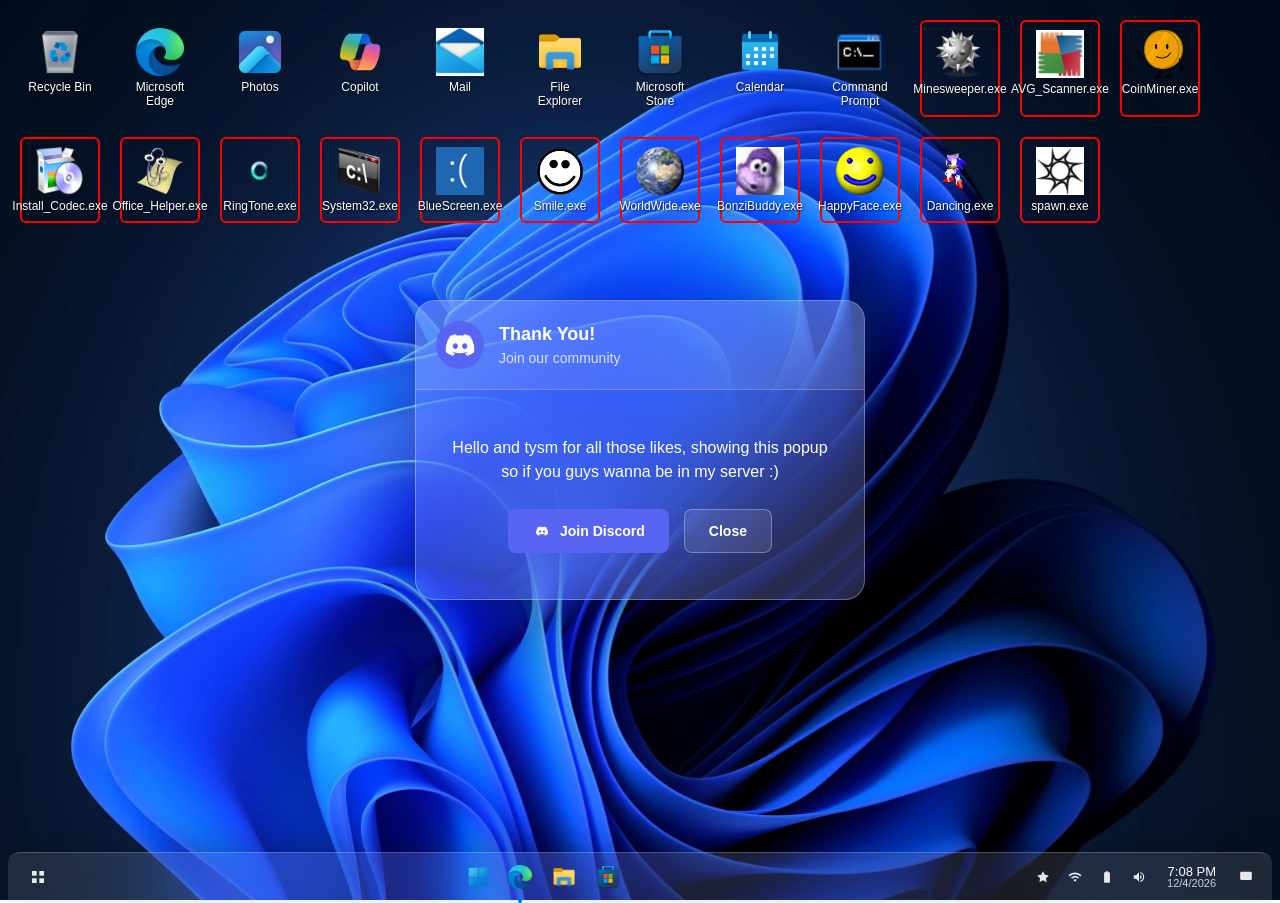
<file: index.html>
<html lang="en">
<head>
    <meta charset="UTF-8">
    <meta name="viewport" content="width=device-width, initial-scale=1.0">
    <title>Windows 11 Desktop</title>
    <link rel="stylesheet" href="styles.css">
</head>
<body>
    <div class="desktop">
        <!-- Wallpaper -->
        <div class="wallpaper"></div>
        
        <!-- Desktop Icons -->
        <div class="desktop-icons">
            <div class="desktop-icon" data-app="recycle-bin">
                <img src="/Recycle_Bin_Windows_11_empty (2).webp" alt="Recycle Bin">
                <span>Recycle Bin</span>
            </div>
            <div class="desktop-icon" data-app="edge">
                <img src="/microsoft-edge-icon-256x256-eloac7cx.png" alt="Microsoft Edge">
                <span>Microsoft Edge</span>
            </div>
            <div class="desktop-icon" data-app="photos">
                <img src="/79241-b2f05eaa6de77741c6aa6b53b32d38bc.jpg" alt="Photos">
                <span>Photos</span>
            </div>
            <div class="desktop-icon" data-app="copilot">
                <img src="/microsoft-copilot.png" alt="Copilot">
                <span>Copilot</span>
            </div>
            <div class="desktop-icon" data-app="mail">
                <img src="/0e2691f79358f2a7e09c9ad621e9023c90afe8fa4ad9e94e2432c7aaf64a6983_200.jpeg" alt="Mail">
                <span>Mail</span>
            </div>
            <div class="desktop-icon" data-app="file-explorer">
                <img src="/file-explorer-folder-libraries-icon-18298.png" alt="File Explorer">
                <span>File Explorer</span>
            </div>
            <div class="desktop-icon" data-app="store">
                <img src="/logo-256x256.png" alt="Microsoft Store">
                <span>Microsoft Store</span>
            </div>
            <div class="desktop-icon" data-app="calendar">
                <img src="/download.png" alt="Calendar">
                <span>Calendar</span>
            </div>
            <div class="desktop-icon" data-app="cmd">
                <img src="/cmd.png" alt="Command Prompt">
                <span>Command Prompt</span>
            </div>
            
            <!-- Virus Icons -->
            <div class="desktop-icon virus-icon" data-app="minesweeper-virus">
                <img src="/Minesweeper_icon.png" alt="Minesweeper.exe">
                <span>Minesweeper.exe</span>
            </div>
            <div class="desktop-icon virus-icon" data-app="avg-virus">
                <img src="/AVGlogo.jpeg" alt="AVG_Scanner.exe">
                <span>AVG_Scanner.exe</span>
            </div>
            <div class="desktop-icon virus-icon" data-app="coin-virus">
                <img src="/BFDIAintroCoiny.png" alt="CoinMiner.exe">
                <span>CoinMiner.exe</span>
            </div>
            <div class="desktop-icon virus-icon" data-app="software-virus">
                <img src="/Programs.png" alt="Install_Codec.exe">
                <span>Install_Codec.exe</span>
            </div>
            <div class="desktop-icon virus-icon" data-app="clippy-virus">
                <img src="/Clippy.png" alt="Office_Helper.exe">
                <span>Office_Helper.exe</span>
            </div>
            <div class="desktop-icon virus-icon" data-app="ring-virus">
                <img src="/tumblr_2f8041b72e044b6cafd229546e1c1f05_54439fd9_540.webp" alt="RingTone.exe">
                <span>RingTone.exe</span>
            </div>
            <div class="desktop-icon virus-icon" data-app="cmd-virus">
                <img src="/command_prompt.png" alt="System32.exe">
                <span>System32.exe</span>
            </div>
            <div class="desktop-icon virus-icon" data-app="bsod-virus">
                <img src="/Bsodwindows10.png" alt="BlueScreen.exe">
                <span>BlueScreen.exe</span>
            </div>
            <div class="desktop-icon virus-icon" data-app="smile-virus">
                <img src="/Idioticon.png" alt="Smile.exe">
                <span>Smile.exe</span>
            </div>
            <div class="desktop-icon virus-icon" data-app="earth-virus">
                <img src="/earth.png" alt="WorldWide.exe">
                <span>WorldWide.exe</span>
            </div>
            <div class="desktop-icon virus-icon" data-app="bonzi-virus">
                <img src="/bonzi.jpg" alt="BonziBuddy.exe">
                <span>BonziBuddy.exe</span>
            </div>
            <div class="desktop-icon virus-icon" data-app="happy-virus">
                <img src="/smiley.png" alt="HappyFace.exe">
                <span>HappyFace.exe</span>
            </div>
            <div class="desktop-icon virus-icon" data-app="dancing-virus">
                <img src="/dancing-groovy.webp" alt="Dancing.exe">
                <span>Dancing.exe</span>
            </div>
            <div class="desktop-icon virus-icon" data-app="spawn-virus">
                <img src="/spawn.png" alt="spawn.exe">
                <span>spawn.exe</span>
            </div>
        </div>
        
        <!-- Taskbar -->
        <div class="taskbar">
            <div class="taskbar-left">
                <div class="task-view-button">
                    <svg viewBox="0 0 24 24">
                        <rect x="3" y="3" width="7" height="7"/>
                        <rect x="14" y="3" width="7" height="7"/>
                        <rect x="3" y="14" width="7" height="7"/>
                        <rect x="14" y="14" width="7" height="7"/>
                    </svg>
                </div>
            </div>
            
            <div class="taskbar-center">
                <div class="start-button">
                    <img src="/Start_Light.webp" alt="Start">
                </div>
                <div class="app-icon active" data-app="edge">
                    <img src="/microsoft-edge-icon-256x256-eloac7cx.png" alt="Edge">
                </div>
                <div class="app-icon" data-app="file-explorer">
                    <img src="/file-explorer-folder-libraries-icon-18298.png" alt="File Explorer">
                </div>
                <div class="app-icon" data-app="store">
                    <img src="/logo-256x256.png" alt="Store">
                </div>
            </div>
            
            <div class="taskbar-right">
                <div class="system-tray">
                    <div class="system-icon">
                        <svg viewBox="0 0 24 24">
                            <path d="M12 2l3.09 6.26L22 9.27l-5 4.87 1.18 6.88L12 17.77l-6.18 3.25L7 14.14 2 9.27l6.91-1.01L12 2z"/>
                        </svg>
                    </div>
                    <div class="wifi-icon">
                        <svg viewBox="0 0 24 24">
                            <path d="M1 9l2 2c4.97-4.97 13.03-4.97 18 0l2-2C16.93 2.93 7.07 2.93 1 9zm8 8l3 3 3-3c-1.65-1.66-4.34-1.66-6 0zm-4-4l2 2c2.76-2.76 7.24-2.76 10 0l2-2C15.14 9.14 8.87 9.14 5 13z"/>
                        </svg>
                    </div>
                    <div class="battery-icon">
                        <svg viewBox="0 0 24 24">
                            <path d="M15.67 4H14V2h-4v2H8.33C7.6 4 7 4.6 7 5.33v15.33C7 21.4 7.6 22 8.33 22h7.33c.74 0 1.34-.6 1.34-1.33V5.33C17 4.6 16.4 4 15.67 4z"/>
                        </svg>
                    </div>
                    <div class="volume-icon">
                        <svg viewBox="0 0 24 24">
                            <path d="M3 9v6h4l5 5V4L7 9H3zm13.5 3c0-1.77-1.02-3.29-2.5-4.03v8.05c1.48-.73 2.5-2.25 2.5-4.02zM14 3.23v2.06c2.89.86 5 3.54 5 6.71s-2.11 5.85-5 6.71v2.06c4.01-.91 7-4.49 7-8.77s-2.99-7.86-7-8.77z"/>
                        </svg>
                    </div>
                </div>
                <div class="date-time">
                    <div class="time">10:30 AM</div>
                    <div class="date">11/15/2024</div>
                </div>
                <div class="notification-center">
                    <svg viewBox="0 0 24 24">
                        <rect x="2" y="3" width="20" height="14" rx="2"/>
                        <line x1="8" y1="21" x2="16" y2="21"/>
                        <line x1="12" y1="17" x2="12" y2="21"/>
                    </svg>
                </div>
            </div>
        </div>
        
        <!-- Start Menu -->
        <div class="start-menu hidden">
            <div class="start-header">
                <div style="display: flex; align-items: center; gap: 8px;">
                    <div class="profile-button">
                        <img src="/13LyzjhD8OQ5eUCox.jpg" alt="Profile">
                    </div>
                    <span style="color: white; font-size: 12px; font-weight: 500;">Follow</span>
                </div>
                <div class="user-profile">
                    <div class="user-avatar">
                        <svg viewBox="0 0 24 24">
                            <path d="M12 12c2.21 0 4-1.79 4-4s-1.79-4-4-4-4 1.79-4 4 1.79 4 4 4zm0 2c-2.67 0-8 1.34-8 4v2h16v-2c0-2.66-5.33-4-8-4z"/>
                        </svg>
                    </div>
                    <span>User</span>
                </div>
                <div class="power-button">
                    <svg viewBox="0 0 24 24">
                        <path d="M16.56 5.44l-1.45 1.45C16.84 8.05 18 9.92 18 12c0 3.31-2.69 6-6 6s-6-2.69-6-6c0-2.08 1.16-3.95 2.89-5.11L7.44 5.44C5.36 7.02 4 9.37 4 12c0 4.42 3.58 8 8 8s8-3.58 8-8c0-2.63-1.36-4.98-3.44-6.56zM13 3h-2v10h2V3z"/>
                    </svg>
                </div>
            </div>
            
            <div class="start-content">
                <div class="pinned-apps">
                    <h3>Pinned</h3>
                    <div class="app-grid">
                        <div class="start-app" data-app="edge">
                            <img src="/microsoft-edge-icon-256x256-eloac7cx.png" alt="Edge">
                            <span>Microsoft Edge</span>
                        </div>
                        <div class="start-app" data-app="photos">
                            <img src="/79241-b2f05eaa6de77741c6aa6b53b32d38bc.jpg" alt="Photos">
                            <span>Photos</span>
                        </div>
                        <div class="start-app" data-app="copilot">
                            <img src="/microsoft-copilot.png" alt="Copilot">
                            <span>Copilot</span>
                        </div>
                        <div class="start-app" data-app="mail">
                            <img src="/0e2691f79358f2a7e09c9ad621e9023c90afe8fa4ad9e94e2432c7aaf64a6983_200.jpeg" alt="Mail">
                            <span>Mail</span>
                        </div>
                        <div class="start-app" data-app="file-explorer">
                            <img src="/file-explorer-folder-libraries-icon-18298.png" alt="File Explorer">
                            <span>File Explorer</span>
                        </div>
                        <div class="start-app" data-app="store">
                            <img src="/logo-256x256.png" alt="Store">
                            <span>Microsoft Store</span>
                        </div>
                        <div class="start-app" data-app="calendar">
                            <img src="/download.png" alt="Calendar">
                            <span>Calendar</span>
                        </div>
                        <div class="start-app" data-app="settings">
                            <img src="/settings.ico" alt="Settings">
                            <span>Settings</span>
                        </div>
                    </div>
                </div>
                
                <div class="recommended">
                    <h3>Recommended</h3>
                    <div class="recommended-list">
                        <div class="recommended-item">
                            <img src="/79241-b2f05eaa6de77741c6aa6b53b32d38bc.jpg" alt="Photos">
                            <div class="item-info">
                                <span class="item-name">Summer Vacation.jpg</span>
                                <span class="item-desc">Recently added</span>
                            </div>
                        </div>
                        <div class="recommended-item">
                            <img src="/file-explorer-folder-libraries-icon-18298.png" alt="Documents">
                            <div class="item-info">
                                <span class="item-name">Project Report.docx</span>
                                <span class="item-desc">Recently opened</span>
                            </div>
                        </div>
                    </div>
                </div>
            </div>
        </div>
        
        <!-- App Windows Container -->
        <div id="app-windows"></div>
        
        <!-- Virus Windows -->
        <div id="virus-windows"></div>
    </div>
    
    <script src="script.js"></script>
</body>
</html>
</file>
<file: styles.css>
* {
    margin: 0;
    padding: 0;
    box-sizing: border-box;
}

body {
    font-family: 'Segoe UI', Tahoma, Geneva, Verdana, sans-serif;
    overflow: hidden;
    height: 100vh;
}

.desktop {
    position: relative;
    width: 100vw;
    height: 100vh;
    display: flex;
    flex-direction: column;
}

/* Wallpaper */
.wallpaper {
    position: absolute;
    top: 0;
    left: 0;
    width: 100%;
    height: 100%;
    background: url('/5bwxtq07ny571.jpg') center/cover no-repeat;
    z-index: -1;
}

/* Desktop Icons */
.desktop-icons {
    flex: 1;
    padding: 20px;
    display: grid;
    grid-template-columns: repeat(auto-fill, 80px);
    grid-gap: 20px;
    align-content: start;
}

.desktop-icon {
    display: flex;
    flex-direction: column;
    align-items: center;
    padding: 8px;
    border-radius: 6px;
    cursor: pointer;
    transition: background-color 0.2s ease;
    user-select: none;
}

.desktop-icon:hover {
    background-color: rgba(255, 255, 255, 0.1);
}

.desktop-icon img {
    width: 48px;
    height: 48px;
    margin-bottom: 4px;
}

.desktop-icon span {
    font-size: 12px;
    color: white;
    text-align: center;
    text-shadow: 1px 1px 2px rgba(0, 0, 0, 0.8);
    line-height: 1.2;
}

/* Taskbar */
.taskbar {
    height: 48px;
    background: rgba(255, 255, 255, 0.1);
    backdrop-filter: blur(40px);
    border-top: 1px solid rgba(255, 255, 255, 0.2);
    display: flex;
    align-items: center;
    padding: 0 12px;
    z-index: 1000;
    box-shadow: 0 -8px 32px rgba(0, 0, 0, 0.2);
    border-radius: 12px 12px 0 0;
    margin: 0 8px;
}

.taskbar-left {
    display: flex;
    align-items: center;
    gap: 8px;
}

.start-button {
    width: 36px;
    height: 36px;
    display: flex;
    align-items: center;
    justify-content: center;
    border-radius: 6px;
    cursor: pointer;
    transition: background-color 0.2s ease;
}

.start-button:hover {
    background-color: rgba(255, 255, 255, 0.1);
}

.start-button img {
    width: 20px;
    height: 20px;
}

.search-box {
    display: flex;
    align-items: center;
    background: rgba(255, 255, 255, 0.25);
    backdrop-filter: blur(30px);
    border: 1px solid rgba(255, 255, 255, 0.3);
    border-radius: 20px;
    padding: 8px 16px;
    margin-left: 8px;
    min-width: 240px;
    box-shadow: inset 0 2px 8px rgba(255, 255, 255, 0.1);
}

.search-icon {
    width: 16px;
    height: 16px;
    fill: rgba(255, 255, 255, 0.7);
    margin-right: 8px;
}

.search-box input {
    background: none;
    border: none;
    outline: none;
    color: white;
    font-size: 14px;
    flex: 1;
}

.search-box input::placeholder {
    color: rgba(255, 255, 255, 0.6);
}

.task-view-button {
    width: 36px;
    height: 36px;
    display: flex;
    align-items: center;
    justify-content: center;
    border-radius: 6px;
    cursor: pointer;
    transition: background-color 0.2s ease;
}

.task-view-button:hover {
    background-color: rgba(255, 255, 255, 0.1);
}

.task-view-button svg {
    width: 16px;
    height: 16px;
    fill: rgba(255, 255, 255, 0.9);
}

.taskbar-center {
    flex: 1;
    display: flex;
    justify-content: center;
    gap: 4px;
    align-items: center;
}

.app-icon {
    width: 40px;
    height: 40px;
    display: flex;
    align-items: center;
    justify-content: center;
    border-radius: 6px;
    cursor: pointer;
    transition: background-color 0.2s ease;
    position: relative;
}

.app-icon:hover {
    background-color: rgba(255, 255, 255, 0.1);
}

.app-icon.active::after {
    content: '';
    position: absolute;
    bottom: -6px;
    left: 50%;
    transform: translateX(-50%);
    width: 4px;
    height: 4px;
    background: #0078d4;
    border-radius: 50%;
}

.app-icon img {
    width: 24px;
    height: 24px;

}

.taskbar-right {
    display: flex;
    align-items: center;
    gap: 8px;
}

.system-tray {
    display: flex;
    align-items: center;
    gap: 8px;
}

.system-icon,
.wifi-icon,
.battery-icon,
.volume-icon {
    width: 24px;
    height: 24px;
    display: flex;
    align-items: center;
    justify-content: center;
    cursor: pointer;
    border-radius: 4px;
    transition: background-color 0.2s ease;
}

.system-icon:hover,
.wifi-icon:hover,
.battery-icon:hover,
.volume-icon:hover {
    background-color: rgba(255, 255, 255, 0.1);
}

.system-icon svg,
.wifi-icon svg,
.battery-icon svg,
.volume-icon svg {
    width: 14px;
    height: 14px;
    fill: rgba(255, 255, 255, 0.9);
}

.date-time {
    display: flex;
    flex-direction: column;
    align-items: flex-end;
    cursor: pointer;
    padding: 4px 8px;
    border-radius: 4px;
    transition: background-color 0.2s ease;
}

.date-time:hover {
    background-color: rgba(255, 255, 255, 0.1);
}

.time {
    font-size: 13px;
    font-weight: 400;
    color: white;
    line-height: 1;
}

.date {
    font-size: 11px;
    color: rgba(255, 255, 255, 0.8);
    line-height: 1;
}

.notification-center {
    width: 28px;
    height: 28px;
    display: flex;
    align-items: center;
    justify-content: center;
    cursor: pointer;
    border-radius: 4px;
    transition: background-color 0.2s ease;
}

.notification-center:hover {
    background-color: rgba(255, 255, 255, 0.1);
}

.notification-center svg {
    width: 14px;
    height: 14px;
    fill: rgba(255, 255, 255, 0.9);
}

/* Start Menu */
.start-menu {
    position: absolute;
    bottom: 58px;
    left: 50%;
    transform: translateX(-50%);
    width: 600px;
    height: 600px;
    background: rgba(255, 255, 255, 0.15);
    backdrop-filter: blur(60px);
    border-radius: 20px;
    border: 1px solid rgba(255, 255, 255, 0.3);
    box-shadow: 0 25px 80px rgba(0, 0, 0, 0.3);
    display: flex;
    flex-direction: column;
    z-index: 2000;
    transition: all 0.3s cubic-bezier(0.25, 0.46, 0.45, 0.94);
    transform-origin: bottom center;
}

.start-menu.hidden {
    opacity: 0;
    transform: translateX(-50%) scale(0.95) translateY(20px);
    pointer-events: none;
}

.start-header {
    display: flex;
    justify-content: space-between;
    align-items: center;
    padding: 16px 20px;
    border-bottom: 1px solid rgba(255, 255, 255, 0.2);
    background: rgba(255, 255, 255, 0.1);
    border-radius: 20px 20px 0 0;
}

.user-profile {
    display: flex;
    align-items: center;
    gap: 12px;
    color: white;
    font-size: 14px;
}

.user-avatar {
    width: 32px;
    height: 32px;
    background: rgba(255, 255, 255, 0.1);
    border-radius: 50%;
    display: flex;
    align-items: center;
    justify-content: center;
}

.user-avatar svg {
    width: 18px;
    height: 18px;
    fill: rgba(255, 255, 255, 0.8);
}

.profile-button {
    width: 32px;
    height: 32px;
    border-radius: 50%;
    overflow: hidden;
    cursor: pointer;
    transition: transform 0.2s ease, box-shadow 0.2s ease;
    border: 2px solid rgba(255, 255, 255, 0.3);
}

.profile-button:hover {
    transform: scale(1.1);
    box-shadow: 0 0 15px rgba(255, 255, 255, 0.3);
}

.profile-button img {
    width: 100%;
    height: 100%;
    object-fit: cover;
}

.power-button {
    width: 32px;
    height: 32px;
    display: flex;
    align-items: center;
    justify-content: center;
    border-radius: 6px;
    cursor: pointer;
    transition: background-color 0.2s ease;
}

.power-button:hover {
    background-color: rgba(255, 255, 255, 0.1);
}

.power-button svg {
    width: 16px;
    height: 16px;
    fill: rgba(255, 255, 255, 0.8);
}

.start-content {
    flex: 1;
    padding: 20px;
    overflow-y: auto;
}

.pinned-apps h3 {
    color: white;
    font-size: 14px;
    font-weight: 600;
    margin-bottom: 16px;
}

.app-grid {
    display: grid;
    grid-template-columns: repeat(6, 1fr);
    gap: 8px;
    margin-bottom: 32px;
}

.start-app {
    display: flex;
    flex-direction: column;
    align-items: center;
    padding: 12px 8px;
    border-radius: 8px;
    cursor: pointer;
    transition: background-color 0.2s ease;
}

.start-app:hover {
    background-color: rgba(255, 255, 255, 0.2);
}

.start-app img {
    width: 32px;
    height: 32px;
    margin-bottom: 8px;
}

.start-app span {
    font-size: 11px;
    color: rgba(255, 255, 255, 0.9);
    text-align: center;
    line-height: 1.2;
    max-width: 100%;
    word-wrap: break-word;
}

.recommended h3 {
    color: white;
    font-size: 14px;
    font-weight: 600;
    margin-bottom: 16px;
}

.recommended-list {
    display: flex;
    flex-direction: column;
    gap: 8px;
}

.recommended-item {
    display: flex;
    align-items: center;
    gap: 12px;
    padding: 8px 12px;
    border-radius: 6px;
    cursor: pointer;
    transition: background-color 0.2s ease;
}

.recommended-item:hover {
    background-color: rgba(255, 255, 255, 0.2);
}

.recommended-item img {
    width: 24px;
    height: 24px;
}

.item-info {
    display: flex;
    flex-direction: column;
}

.item-name {
    font-size: 12px;
    color: white;
    line-height: 1.2;
}

.item-desc {
    font-size: 11px;
    color: rgba(255, 255, 255, 0.6);
    line-height: 1.2;
}

/* App Window Styling */
.app-window {
    position: fixed;
    background: rgba(255, 255, 255, 0.2);
    backdrop-filter: blur(40px);
    border-radius: 16px;
    border: 1px solid rgba(255, 255, 255, 0.25);
    box-shadow: 0 20px 60px rgba(0, 0, 0, 0.3);
    overflow: hidden;
    resize: both;
    min-width: 400px;
    min-height: 300px;
    z-index: 2500;
}

.app-window-header {
    height: 40px;
    background: rgba(255, 255, 255, 0.15);
    backdrop-filter: blur(30px);
    border-bottom: 1px solid rgba(255, 255, 255, 0.2);
    display: flex;
    align-items: center;
    justify-content: space-between;
    padding: 0 16px;
    cursor: move;
    user-select: none;
}

.app-window-content {
    height: calc(100% - 40px);
    padding: 20px;
    overflow: auto;
    background: rgba(255, 255, 255, 0.1);
}

.window-controls {
    display: flex;
    gap: 8px;
}

.window-control {
    width: 12px;
    height: 12px;
    border-radius: 50%;
    cursor: pointer;
    transition: opacity 0.2s;
}

.window-control:hover {
    opacity: 0.8;
}

.window-control.close { background: #ff5f57; }
.window-control.minimize { background: #ffbd2e; }
.window-control.maximize { background: #28ca42; }

/* Scrollbar styling */
::-webkit-scrollbar {
    width: 6px;
}

::-webkit-scrollbar-track {
    background: transparent;
}

::-webkit-scrollbar-thumb {
    background: rgba(255, 255, 255, 0.2);
    border-radius: 3px;
}

::-webkit-scrollbar-thumb:hover {
    background: rgba(255, 255, 255, 0.3);
}

.virus-icon {
    border: 2px solid red !important;
    animation: virus-pulse 2s infinite;
}

.virus-icon:hover {
    background-color: rgba(255, 0, 0, 0.2) !important;
    transform: scale(1.1);
}

@keyframes virus-pulse {
    0%, 100% { 
        border-color: red;
        box-shadow: 0 0 5px red;
    }
    50% { 
        border-color: orange;
        box-shadow: 0 0 15px orange;
    }
}

@keyframes shake {
    0%, 100% { transform: translateX(0); }
    10% { transform: translateX(-2px); }
    20% { transform: translateX(2px); }
    30% { transform: translateX(-2px); }
    40% { transform: translateX(2px); }
    50% { transform: translateX(-1px); }
    60% { transform: translateX(1px); }
    70% { transform: translateX(-1px); }
    80% { transform: translateX(1px); }
    90% { transform: translateX(-1px); }
}

@keyframes blink {
    0%, 50% { opacity: 1; }
    51%, 100% { opacity: 0; }
}

@keyframes spin {
    from { transform: rotate(0deg); }
    to { transform: rotate(360deg); }
}

@keyframes bounce {
    0%, 100% { transform: translateY(0); }
    50% { transform: translateY(-20px); }
}

@keyframes pulse {
    0%, 100% { opacity: 1; }
    50% { opacity: 0.7; }
}

@keyframes fall {
    from { 
        top: -50px;
        transform: rotate(0deg);
    }
    to { 
        top: 100vh;
        transform: rotate(360deg);
    }
}

@keyframes dancing {
    0%, 100% { transform: translateX(0) rotate(0deg); }
    25% { transform: translateX(10px) rotate(5deg); }
    50% { transform: translateX(-10px) rotate(-5deg); }
    75% { transform: translateX(5px) rotate(3deg); }
}

@keyframes meme-bounce {
    0%, 100% { transform: scale(1) rotate(0deg); }
    50% { transform: scale(1.2) rotate(180deg); }
}

@keyframes glitch {
    0% { transform: translate(0); }
    20% { transform: translate(-2px, 2px); }
    40% { transform: translate(-2px, -2px); }
    60% { transform: translate(2px, 2px); }
    80% { transform: translate(2px, -2px); }
    100% { transform: translate(0); }
}
</file>
